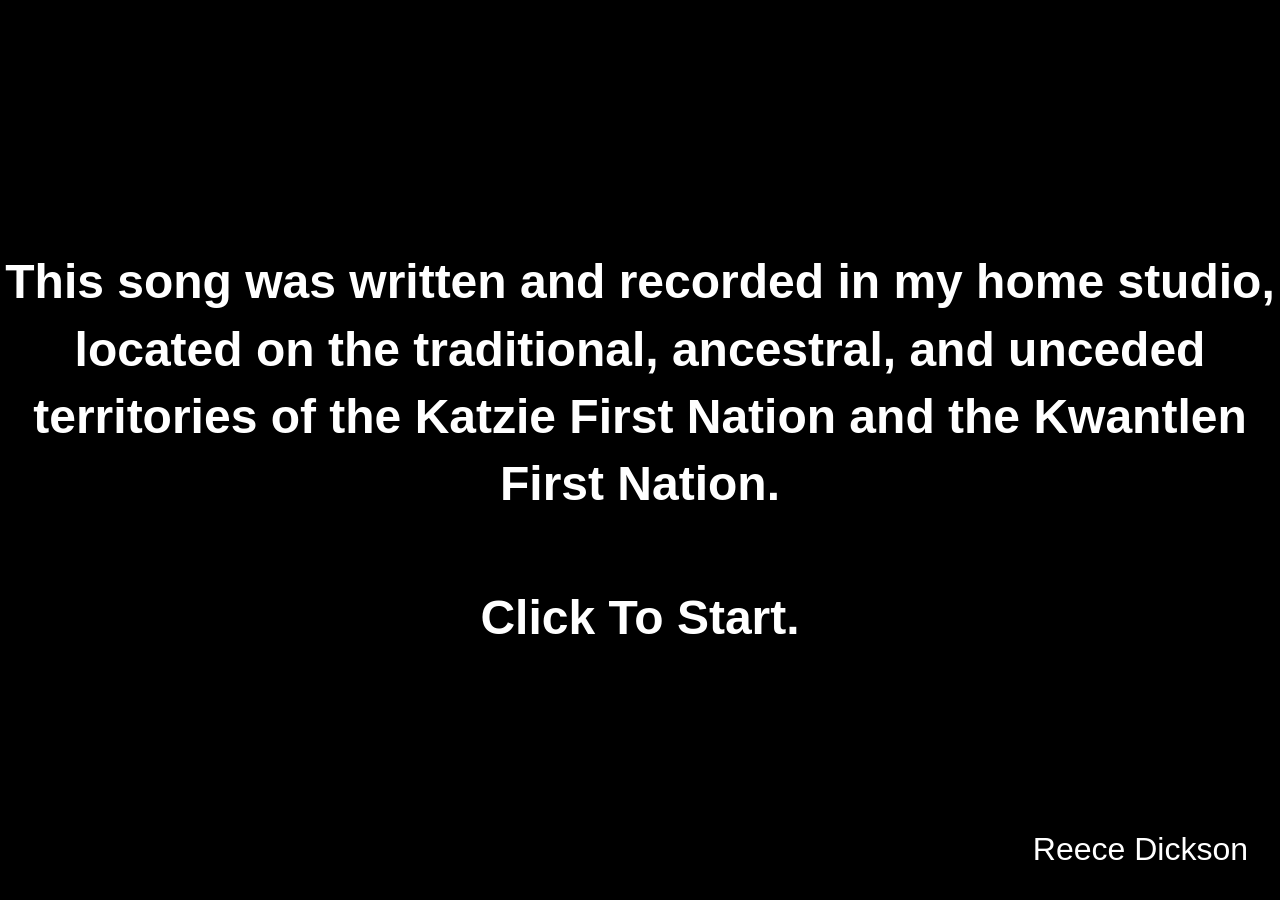
<file: index.html>
<!DOCTYPE html>
<html lang="en">
	<head>
		<meta name="viewport" content="width=device-width, initial-scale=1">
		<link rel="stylesheet" href="style.css">
		<script src="howler.js"></script>
		<script src="preload.js"></script>
		<script src="index.js" defer></script>
		<title>EDUC 400 Portfolio</title>
	</head>
	<body>
		<div class="loading" id="loader">LOADING...</div>
		<div class="main">
			<div class="slot">
				<div class="traveler">
					<input type="range" step="0.01" min="0" max="1" class="volume">
					<div class="volumeIndicatorWrapper">
						<div class="volumeIndicator"></div>
					</div>
					<img class="icon0" src="resources/banjo0.png" alt="banjo">
					<img class="icon" src="resources/banjo1.png" alt="banjo">
				</div>
				<div class="caption">Part 0: Introduction <br><br>Teachers are asked to provide different pathways for assessment, and I wanted to model this in my portfolio. As a result, I embarked on one of the most fulfilling projects of my academic career. <br><br>This project was not without hurdles; the inclusion of the hand drum presented a dilemma centering around appropriation and respect. I did not have access to an authentic hand drum and made use of a down-pitched floor tom instead.<br><br>Furthermore, I struggled to conceptualize how to present my work, ultimately settling on an interactive experience; I invite users to play with arrangement and volume to create their own educational symphony.</div>
			</div>
			<div class="slot">
				<div class="traveler">
					<input type="range" step="0.01" min="0" max="1" class="volume">
					<div class="volumeIndicatorWrapper">
						<div class="volumeIndicator"></div>
					</div>
					<img class="icon0" src="resources/accordion0.png" alt="accordion">
					<img class="icon" src="resources/accordion1.png" alt="accordion">
				</div>
				<div class="caption">Part 1: Where Do I Come From? <br><br>The accordion I am playing was left to me by my grandfather, a role model and major inspiration for me as a musician. <br><br>The accordion represents a connection to my heritage and the transmission of knowledge across generations through story and song. <br><br>The familial connection of the accordion also functions as a representation of the teachers in my family, classroom and non-classroom alike.</div>
			</div>
			<div class="slot">
				<div class="traveler">
					<input type="range" step="0.01" min="0" max="1" class="volume">
					<div class="volumeIndicatorWrapper">
						<div class="volumeIndicator"></div>
					</div>
					<img class="icon0" src="resources/Acoustic0.png" alt="Acoustic">
					<img class="icon" src="resources/Acoustic1.png" alt="Acoustic">
				</div>
				<div class="caption">Part 2: Who Am I? <br><br>As my primary instrument, the acoustic guitar represents a journey of self-reflection and the exploration of my identity as a teacher.<br><br>My relationship with the guitar is one of practice, adaptation, reflection, and perpetual learning, resonating with prevalent themes throughout teaching and education.</div>
			</div>
			<div class="slot">
				<div class="traveler">
					<input type="range" step="0.01" min="0" max="1" class="volume">
					<div class="volumeIndicatorWrapper">
						<div class="volumeIndicator"></div>
					</div>
					<img class="icon0" src="resources/drum0.png" alt="drum">
					<img class="icon" src="resources/drum1.png" alt="drum">
				</div>
				<div class="caption">Part 3.1: Land-Based Education, and Indigenous Ways of Knowing <br><br>Both concepts are represented through using natural sounds and traditional instruments.<br><br>The sounds of Cliff Falls symbolize "learning from the Land", a topic I once viewed with irreverence. Throughout Exploration A, I fostered an appreciation of Land-based education and understood the ways in which I have always been “learning from the Land”.<br><br>The rhythmic foundation, the hand drum, is Indigenous Education, an integral part of BC schools. In a reflection of reality, its inclusion brings the instruments together; its absence leaves a sonic gap.</div>
			</div>
			<div class="slot">
				<div class="traveler">
					<input type="range" step="0.01" min="0" max="1" class="volume">
					<div class="volumeIndicatorWrapper">
						<div class="volumeIndicator"></div>
					</div>
					<img class="icon0" src="resources/Harmonica0.png" alt="harmonica">
					<img class="icon" src="resources/Harmonica1.png" alt="harmonica">
				</div>
				<div class="caption">Part 3.2: Inclusive Education <br><br>The harmonica is the outlier among the instruments, the only one played with my breath, and not with my hands.<br><br>The harmonica does not approach music the same way as the others, but an adaptation of the melody allows it to join the chorus in a meaningful way.<br><br>In fact, all the instruments participating throughout the song have different abilities and strengths.<br><br>From this perspective, the entire arrangement represents a diverse and inclusive classroom. </div>
			</div>
			<div class="slot">
				<div class="traveler">
					<input type="range" step="0.01" min="0" max="1" class="volume">
					<div class="volumeIndicatorWrapper">
						<div class="volumeIndicator"></div>
					</div>
					<img class="icon0" src="resources/electric0.png" alt="electric">
					<img class="icon" src="resources/electric1.png" alt="electric">
				</div>
				<div class="caption">Part 4: Where Am I Going? <br><br>The electric guitar symbolizes the role of a teacher; its melody, a fusion of the others, guides all instruments toward collective success. As the only electric instrument, it also symbolizes exploration, discovery, and innovation.<br><br>Throughout this term, I have explored what it means to be a teacher. I also examined the many ways educators embody this practice during Exploration C.<br><br>The primary focus of this project so far has been on the ethical and functional responsibilities of an educator: intersectionality, self-reflection, Indigenous education, diversity and inclusion, all things I aim to include in my practice.<br><br>But what does Mr. Dickson look like as a teacher?<br><br>I believe creating this project has guided me towards an answer. Until now, my passion for music and academic pursuits have never intertwined. This project functions as a synthesis of self, a representation of my emerging professional identity.</div>
			</div>
		</div>
		<p class="credit">Reece Dickson</p>
		<audio id="silence" src="resources/silence.mp3" loop></audio>
	</body>
</html>
</file>
<file: style.css>
body {
	font-family: Arial, Helvetica, sans-serif;
	color: #fff;
	margin: 0;
	background-color: #000;
	min-height: 100vh;
}

.loading {
  width: 100%;
  min-height: 100vh;
  box-sizing: border-box;
  display: flex;
  align-items: center;
  justify-content: center;
  text-align: center;
  font-size: 5rem;
  font-weight: bold;
  user-select: none;
  cursor: pointer;
}

.loading.hidden {
	display: none;
}

.loading p {
	font-size: 3rem;
	line-height: 1.4;
	margin: 0;
}

.loading + .main {
	display: none;
}

.loading.hidden + .main {
	display: grid;
}

.main {
  min-height: 100vh;
  display: grid;
  grid-template-columns: repeat(3, 404px);
  justify-content: center;
  align-content: start;
  column-gap: 120px;
  row-gap: 0;
}

.volume {
	position: absolute;
	bottom: 0;
	margin: 0px;
	z-index: 100;
	width: 340px;
	margin: 10px 30px;
	height: 15px;
	outline: none;
	cursor: pointer;
}

.volumeIndicatorWrapper {
	position: absolute;
	width: 380px;
	height: 30px;
	z-index: 100;
	bottom: 0;
	margin: 35px 10px;
	opacity: 0;
}

.volumeIndicator {
	font-weight: bold;
	font-size: 1.2rem;
	background-color: #333;
	color: #fff;
	width: 60px;
	height: 30px;
	line-height: 30px;
	text-align: center;
	border-radius: 15px;
	border: 1px solid #000;
}

.volume:hover + .volumeIndicatorWrapper {
	opacity: 1;
}

.slot {
  width: 404px;
  display: flex;
  flex-direction: column;
  align-items: center;
}

.traveler {
  width: 400px;
  height: 400px;
  margin: 2px;
  overflow: hidden;
  padding: 0;
  cursor: pointer;
  border-radius: 50px;
  filter: grayscale(100%);
  transition: filter 500ms;
  max-width: 100%;
}

.traveler.muted {
	cursor: not-allowed;
}

.traveler.on {
	filter: grayscale(0%);
}

.icon0 {
	position: absolute;
	width: 300px;
	height: 300px;
	overflow: hidden;
	top: 50px;
	left: 50px;
	
	opacity: 1;
	transition: opacity 500ms;
}

.icon {
	position: absolute;
	width: 300px;
	height: 300px;
	overflow: hidden;
	top: 50px;
	left: 50px;

	opacity: 0;
	transition: opacity 500ms;
}

.traveler.on .icon0 {
	opacity: 0;
}

.traveler.on .icon {
	opacity: 1;
}

.credit {
	position: fixed;
	right: 0px;
	bottom: 0px;
	font-size: 2rem;
	margin: 2rem;
	user-select: none;
	pointer-events: none;
}
.caption {
		width: 380px;
		max-width: 100%;
		box-sizing: border-box;
		max-height: 0;
		margin: 0 10px;
		padding: 0 16px;
		overflow: hidden;
		background-color: #222;
		border-radius: 15px;
		font-size: 1.2rem;

		opacity: 0;
		transform: translateY(-8px);
		transition: max-height 500ms, margin 500ms, padding 500ms,
              opacity 500ms, transform 500ms;
		pointer-events: none;
}

.traveler.on + .caption {
  max-height: 1000px;
  margin: 0 10px 10px;
  padding: 12px 16px;
  opacity: 1;
  transform: none;
}
@media (max-width: 1451px) {
  .main {
    grid-template-columns: repeat(2, 404px);
    column-gap: 24px;
  }
}
@media (max-width: 840px) {
  .main {
    grid-template-columns: minmax(0, 404px);
    column-gap: 0;
    padding: 0 12px;
    box-sizing: border-box;
  }

  .slot {
    width: 100%;
  }

  .traveler {
    width: calc(100% - 4px);
    max-width: 320px;
    height: auto;
    aspect-ratio: 1;
    box-sizing: border-box;
  }

  .icon0,
  .icon {
    width: 75%;
    height: 75%;
    top: 12.5%;
    left: 12.5%;
  }

  .volume {
    width: calc(100% - 40px);
    margin: 10px 20px;
  }

  .credit {
    font-size: 1rem;
    margin: 1rem;
  }

  .loading {
    padding: 24px;
    font-size: clamp(2rem, 8vw, 5rem);
    box-sizing: border-box;
  }

  .loading p {
    font-size: clamp(1.25rem, 5vw, 3rem);
  }
}
</file>
